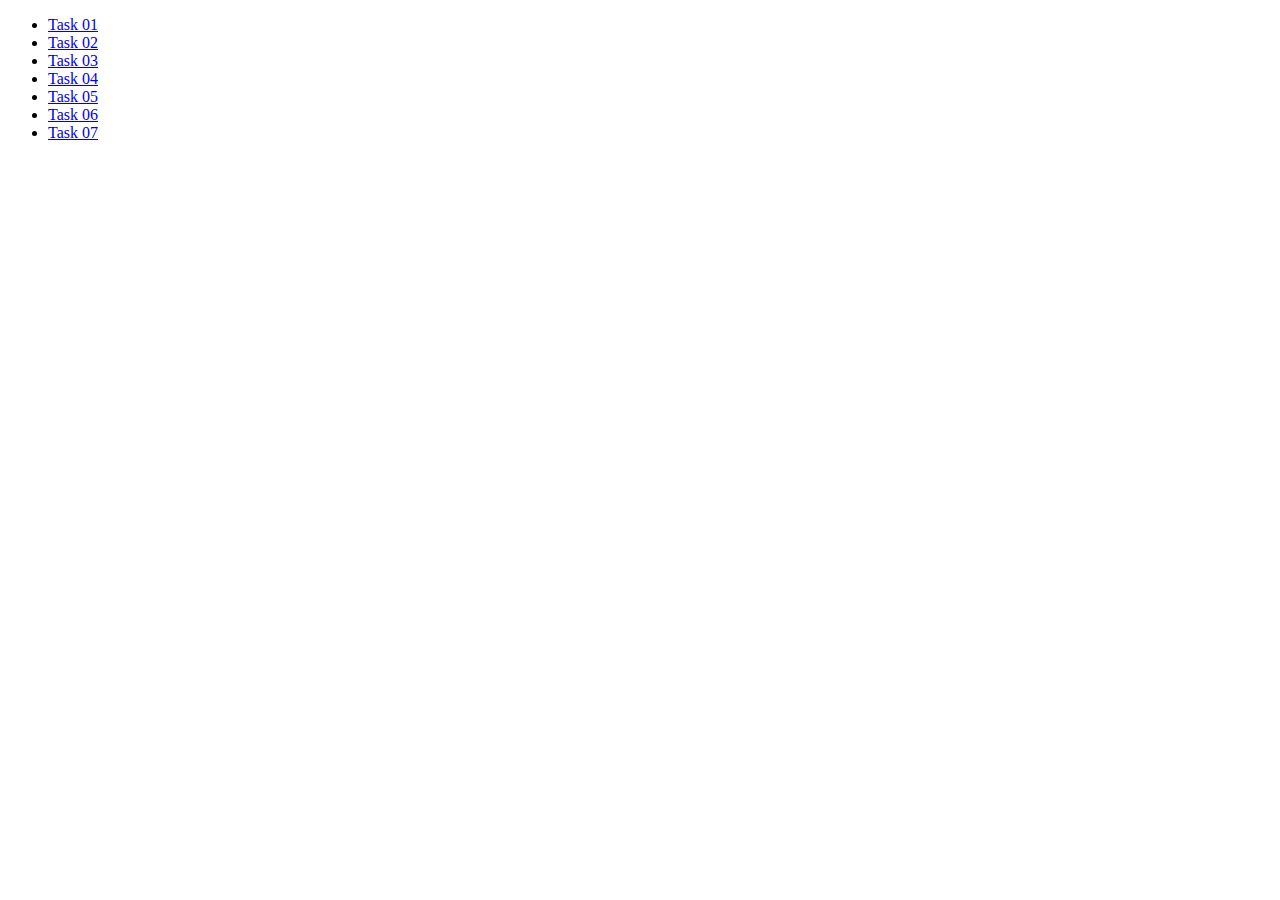
<file: index.html>
<!DOCTYPE html>
<html lang="en">
  <head>
    <meta charset="UTF-8" />
    <meta name="viewport" content="width=device-width, initial-scale=1.0" />
    <title>Document</title>
  </head>
  <body>
    <ul>
      <li>
        <a href="./task-01.html">Task 01</a>
      </li>
      <li>
        <a href="./task-02.html">Task 02</a>
      </li>
      <li>
        <a href="./task-03.html">Task 03</a>
      </li>
      <li>
        <a href="./task-04.html">Task 04</a>
      </li>
      <li>
        <a href="./task-05.html">Task 05</a>
      </li>
      <li>
        <a href="./task-06.html">Task 06</a>
      </li>
      <li>
        <a href="./task-07.html">Task 07</a>
      </li>
    </ul>
  </body>
</html>
</file>
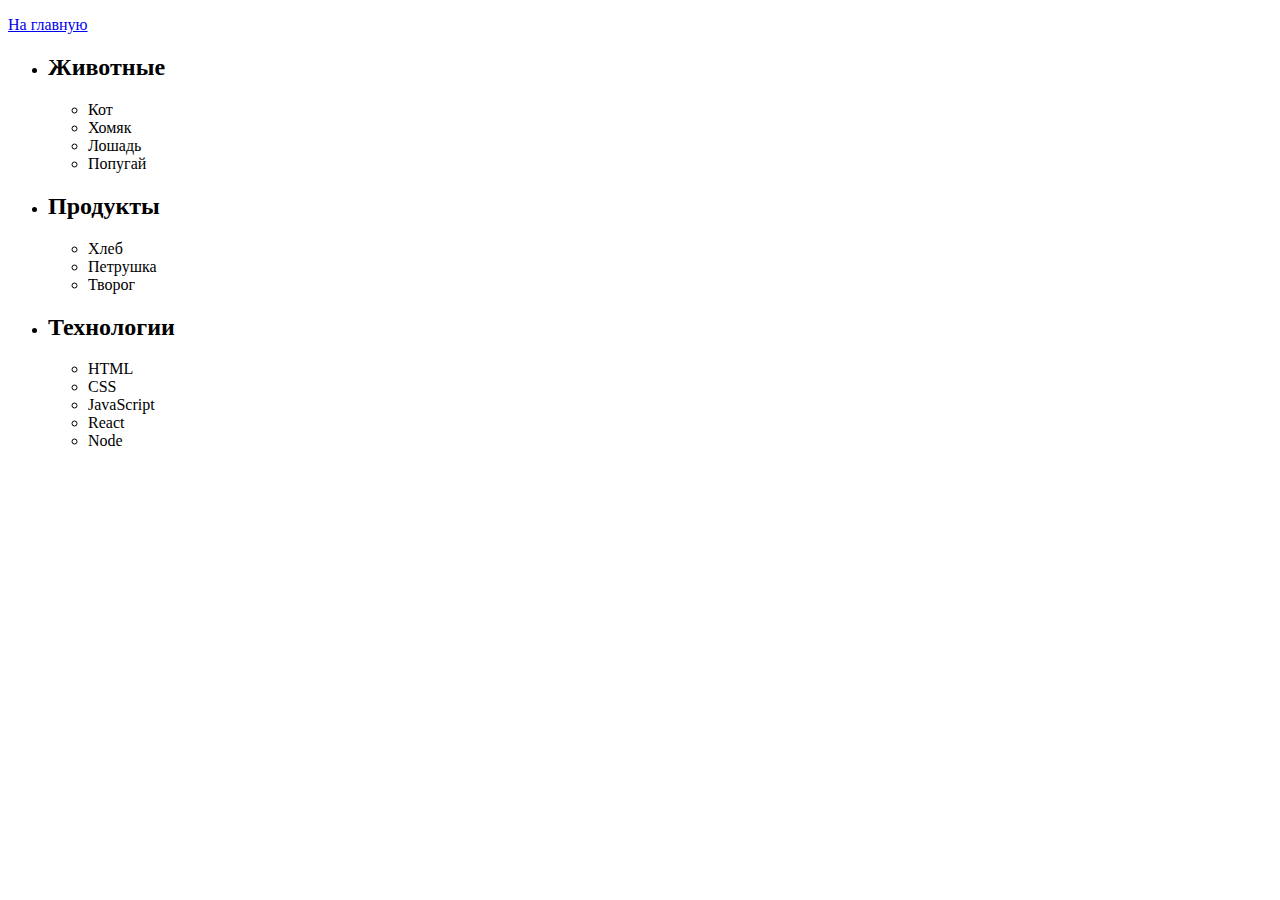
<file: task-01.html>
<!DOCTYPE html>
<html lang="en">
  <head>
    <meta charset="UTF-8" />
    <meta name="viewport" content="width=device-width, initial-scale=1.0" />
    <title>Task-01</title>
  </head>
  <body>
    <p><a href="./index.html">На главную</a></p>
    <ul id="categories">
      <li class="item">
        <h2>Животные</h2>

        <ul>
          <li>Кот</li>
          <li>Хомяк</li>
          <li>Лошадь</li>
          <li>Попугай</li>
        </ul>
      </li>
      <li class="item">
        <h2>Продукты</h2>

        <ul>
          <li>Хлеб</li>
          <li>Петрушка</li>
          <li>Творог</li>
        </ul>
      </li>
      <li class="item">
        <h2>Технологии</h2>

        <ul>
          <li>HTML</li>
          <li>CSS</li>
          <li>JavaScript</li>
          <li>React</li>
          <li>Node</li>
        </ul>
      </li>
    </ul>
    <script src="./js/task-01.js" type="module"></script>
  </body>
</html>
</file>
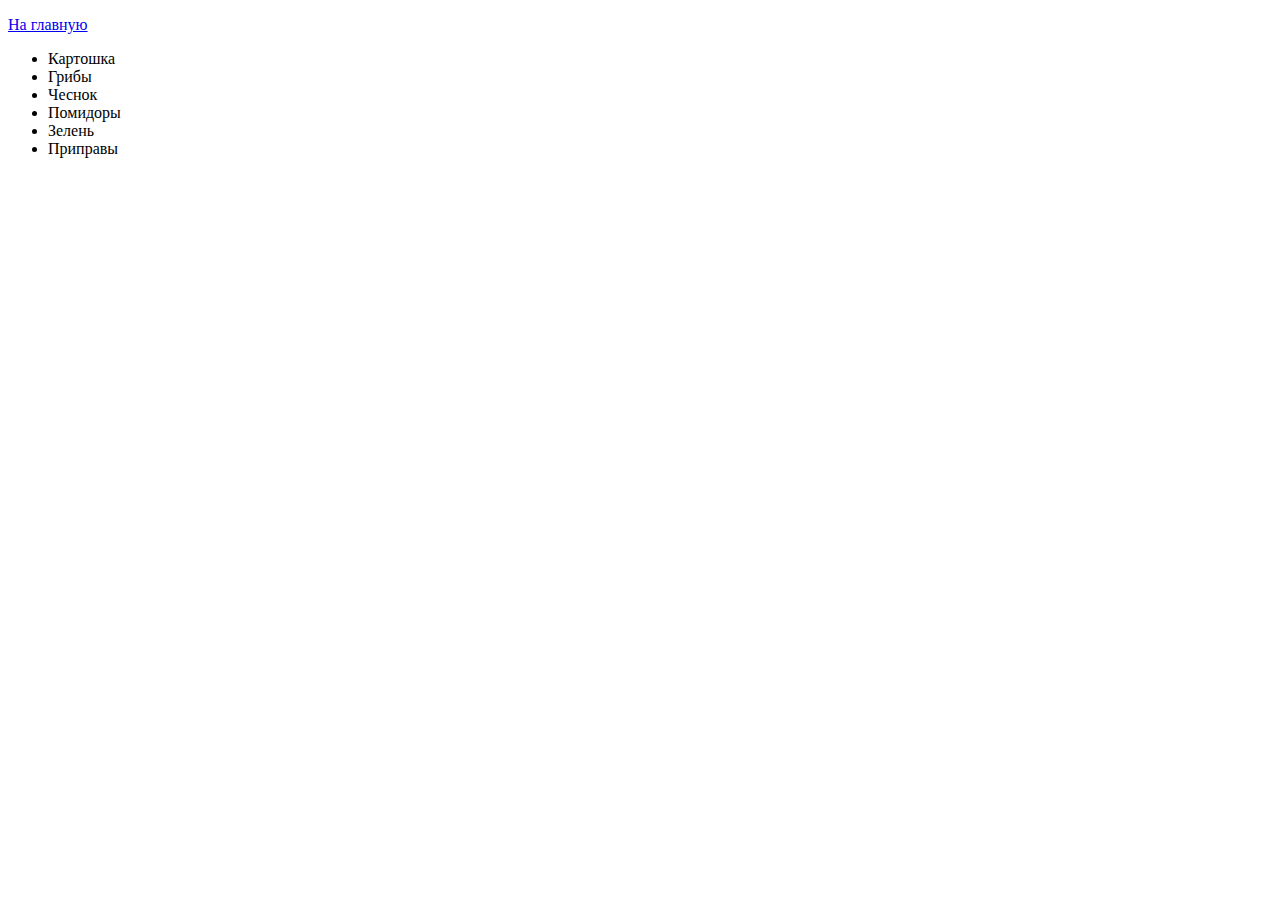
<file: task-02.html>
<!DOCTYPE html>
<html lang="en">
  <head>
    <meta charset="UTF-8" />
    <meta name="viewport" content="width=device-width, initial-scale=1.0" />
    <title>Task-02</title>
  </head>

  <body>
    <p><a href="./index.html">На главную</a></p>
    <ul id="ingredients"></ul>
    <script src="./js/task-02.js" type="module"></script>
  </body>
</html>
</file>
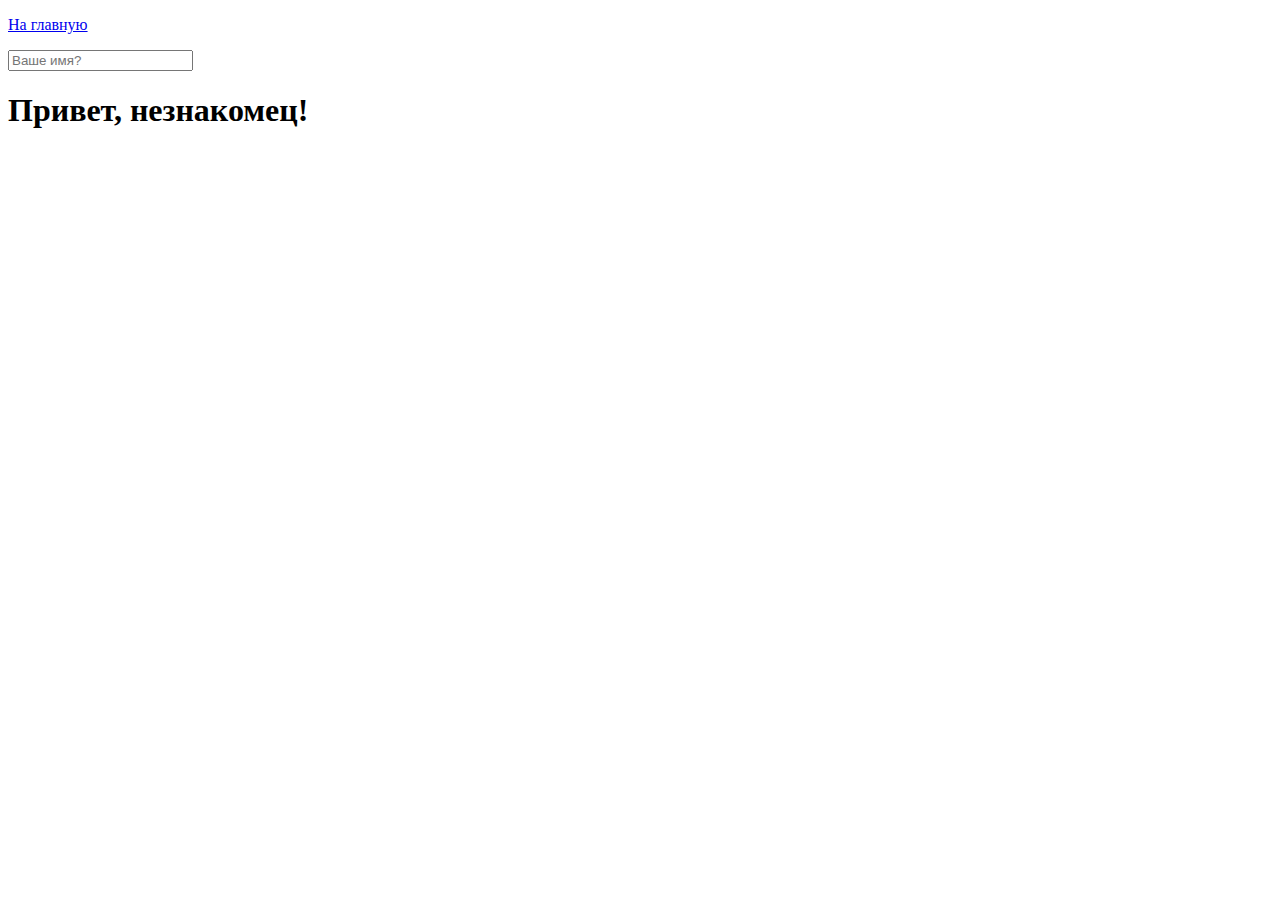
<file: task-05.html>
<!DOCTYPE html>
<html lang="en">
  <head>
    <meta charset="UTF-8" />
    <meta name="viewport" content="width=device-width, initial-scale=1.0" />
    <title>Task-05</title>
  </head>

  <body>
    <p><a href="./index.html">На главную</a></p>
    <input type="text" placeholder="Ваше имя?" id="name-input" />
    <h1>Привет, <span id="name-output">незнакомец</span>!</h1>
    <script src="./js/task-05.js" type="module"></script>
  </body>
</html>
</file>
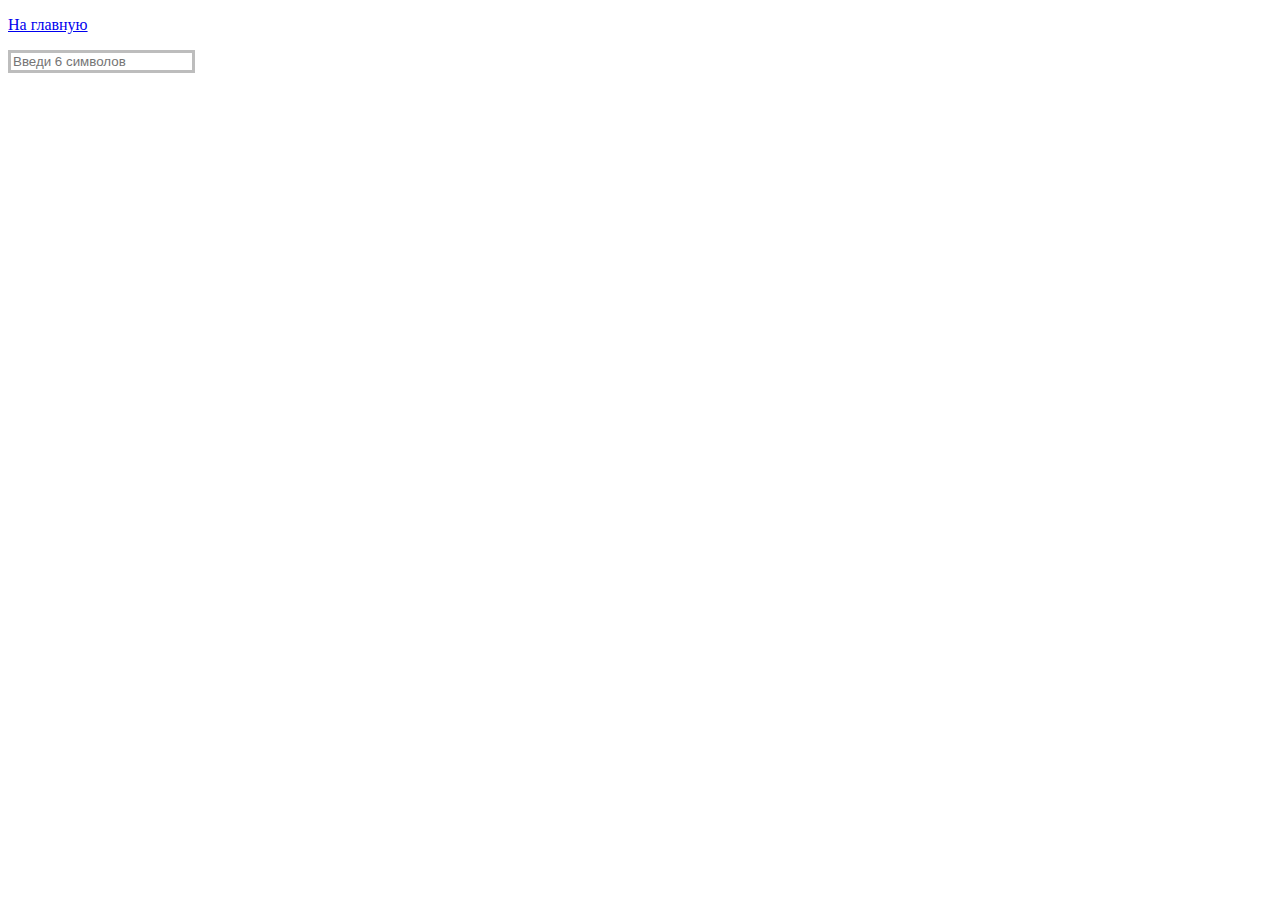
<file: task-06.html>
<!DOCTYPE html>
<html lang="en">
  <head>
    <meta charset="UTF-8" />
    <meta name="viewport" content="width=device-width, initial-scale=1.0" />
    <title>Task-06</title>
    <link rel="stylesheet" href="/css/styles.css" />
  </head>

  <body>
    <p><a href="./index.html">На главную</a></p>
    <input
      type="text"
      id="validation-input"
      data-length="6"
      placeholder="Введи 6 символов"
    />
    <script src="./js/task-06.js" type="module"></script>
  </body>
</html>
</file>
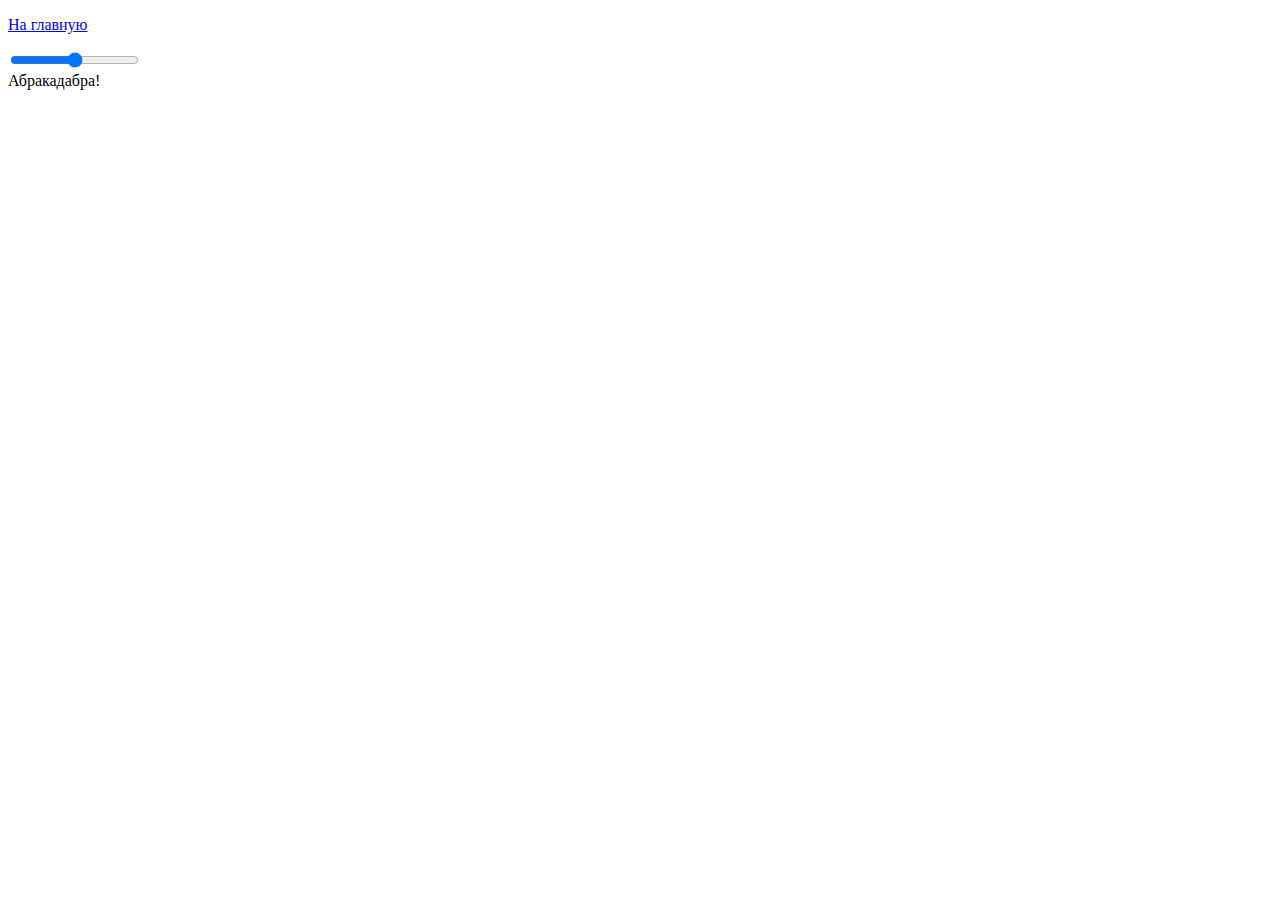
<file: task-07.html>
<!DOCTYPE html>
<html lang="en">
  <head>
    <meta charset="UTF-8" />
    <meta name="viewport" content="width=device-width, initial-scale=1.0" />
    <title>Task-07</title>
    <link rel="stylesheet" href="/css/styles.css" />
  </head>

  <body>
    <p><a href="./index.html">На главную</a></p>
    <input id="font-size-control" type="range" />
    <br />
    <span id="text">Абракадабра!</span>
    <script src="./js/task-07.js" type="module"></script>
  </body>
</html>
</file>
<file: css/styles.css>
#gallery {
  list-style: none;
  display: flex;
  justify-content: space-around;
  margin: 0 auto;
  max-width: 1200px;
}

img {
  display: block;
  max-width: 100%;
  height: auto;
}


li:not(:last-child) {
  margin-right: 150px;
}

#validation-input {
  border: 3px solid #bdbdbd;
}

#validation-input.valid {
  border-color: #4caf50;
}

#validation-input.invalid {
  border-color: #f44336;
}
</file>
